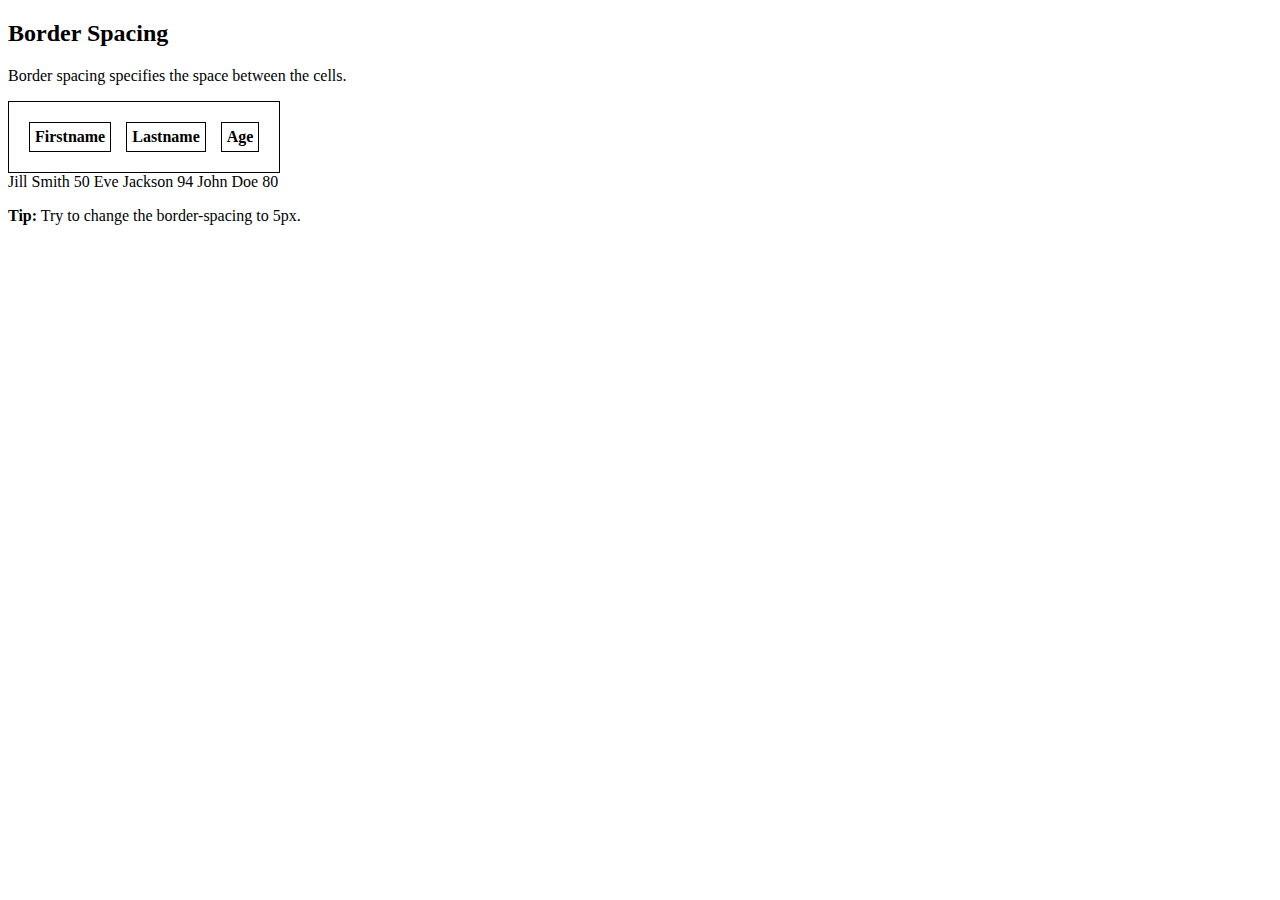
<file: index.html>
<!DOCTYPE html>
<html>
<head>
  <meta charset="UTF-8">
  <!-- TODO Добавить стили -->
  <title>My First HTML</title>

<style>
table, th, td {
  border: 1px solid black;
  padding: 5px;
}
table {
  border-spacing: 15px;
}
</style>

</head>
<body>

<h2>Border Spacing</h2>
<p>Border spacing specifies the space between the cells.</p>


<table title="This is table">

  <tr>
    <th>Firstname</th>
    <th>Lastname</th> 
    <th>Age</th>
  </tr>

  <!-- Ждем контент -->

</table>

<!-- <p>TODO text</p> -->

  <tr>
    <td>Jill</td>
    <td>Smith</td>
    <td>50</td>
  </tr>
  <tr>
    <td>Eve</td>
    <td>Jackson</td>
    <td>94</td>
  </tr>
  <tr>
    <td>John</td>
    <td>Doe</td>
    <td>80</td>
  </tr>
</table>

<p><strong>Tip:</strong> Try to change the border-spacing to 5px.</p>


</body>
</html>
</file>
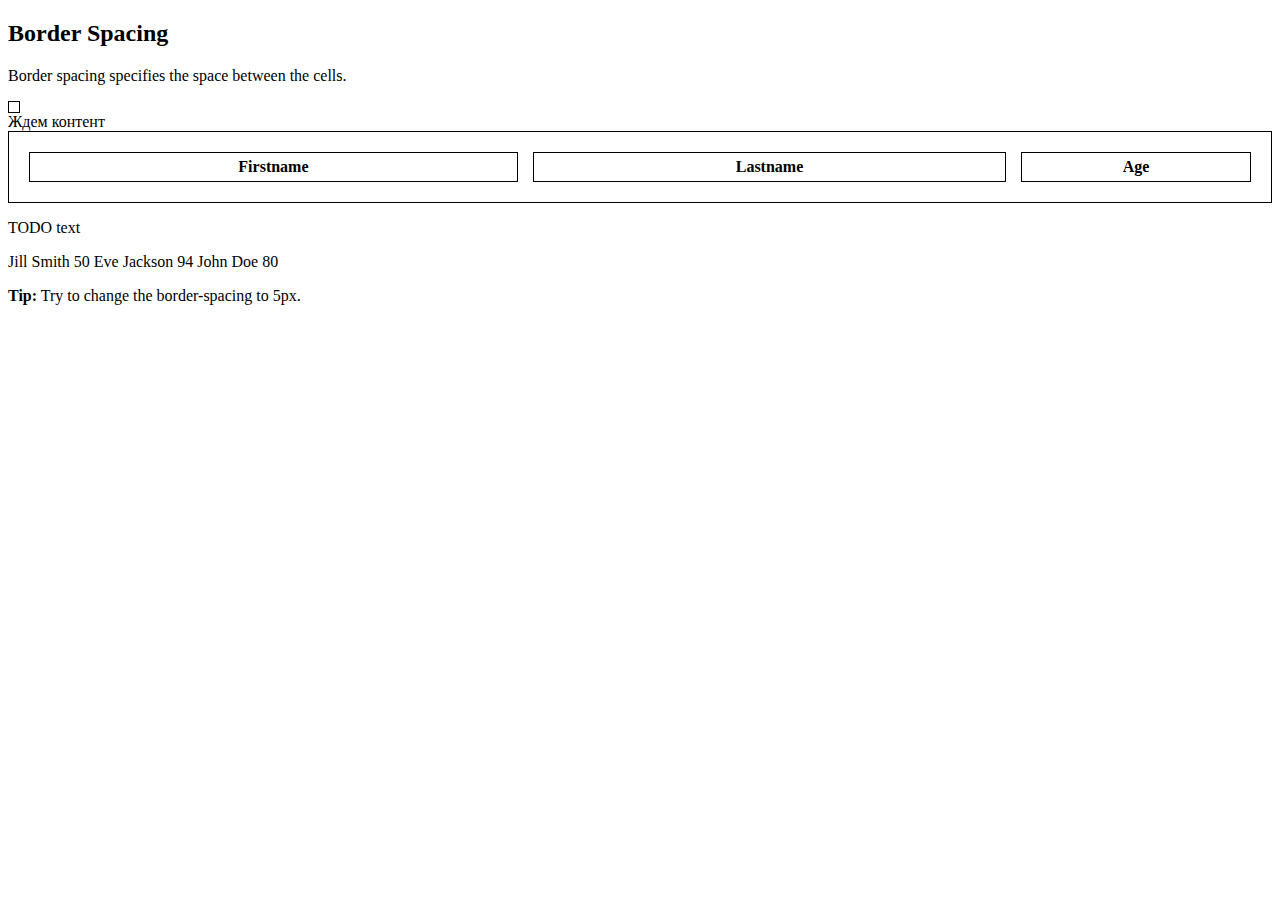
<file: users/tribunskiy_danil/index.html>
<!DOCTYPE html>
<html>
<head>
  <meta charset="UTF-8">
  <link rel="stylesheet" href="stil.css">
  <title>My First HTML</title>
</head>
<body>

<h2>Border Spacing</h2>
<p>Border spacing specifies the space between the cells.</p>

<table title="This is table">

<table style="width:100%">

  <tr>
    <th>Firstname</th>
    <th>Lastname</th> 
    <th>Age</th>
  </tr>
  Ждем контент

</table>

<p>TODO text</p>

  <tr>
    <td>Jill</td>
    <td>Smith</td>
    <td>50</td>
  </tr>
  <tr>
    <td>Eve</td>
    <td>Jackson</td>
    <td>94</td>
  </tr>
  <tr>
    <td>John</td>
    <td>Doe</td>
    <td>80</td>
  </tr>
</table>

<p><strong>Tip:</strong> Try to change the border-spacing to 5px.</p>

</body>
</html>
</file>
<file: users/tribunskiy_danil/stil.css>
table, th, td {
    border: 1px solid black;
    padding: 5px;
}
table {
    border-spacing: 15px;
}
</file>
